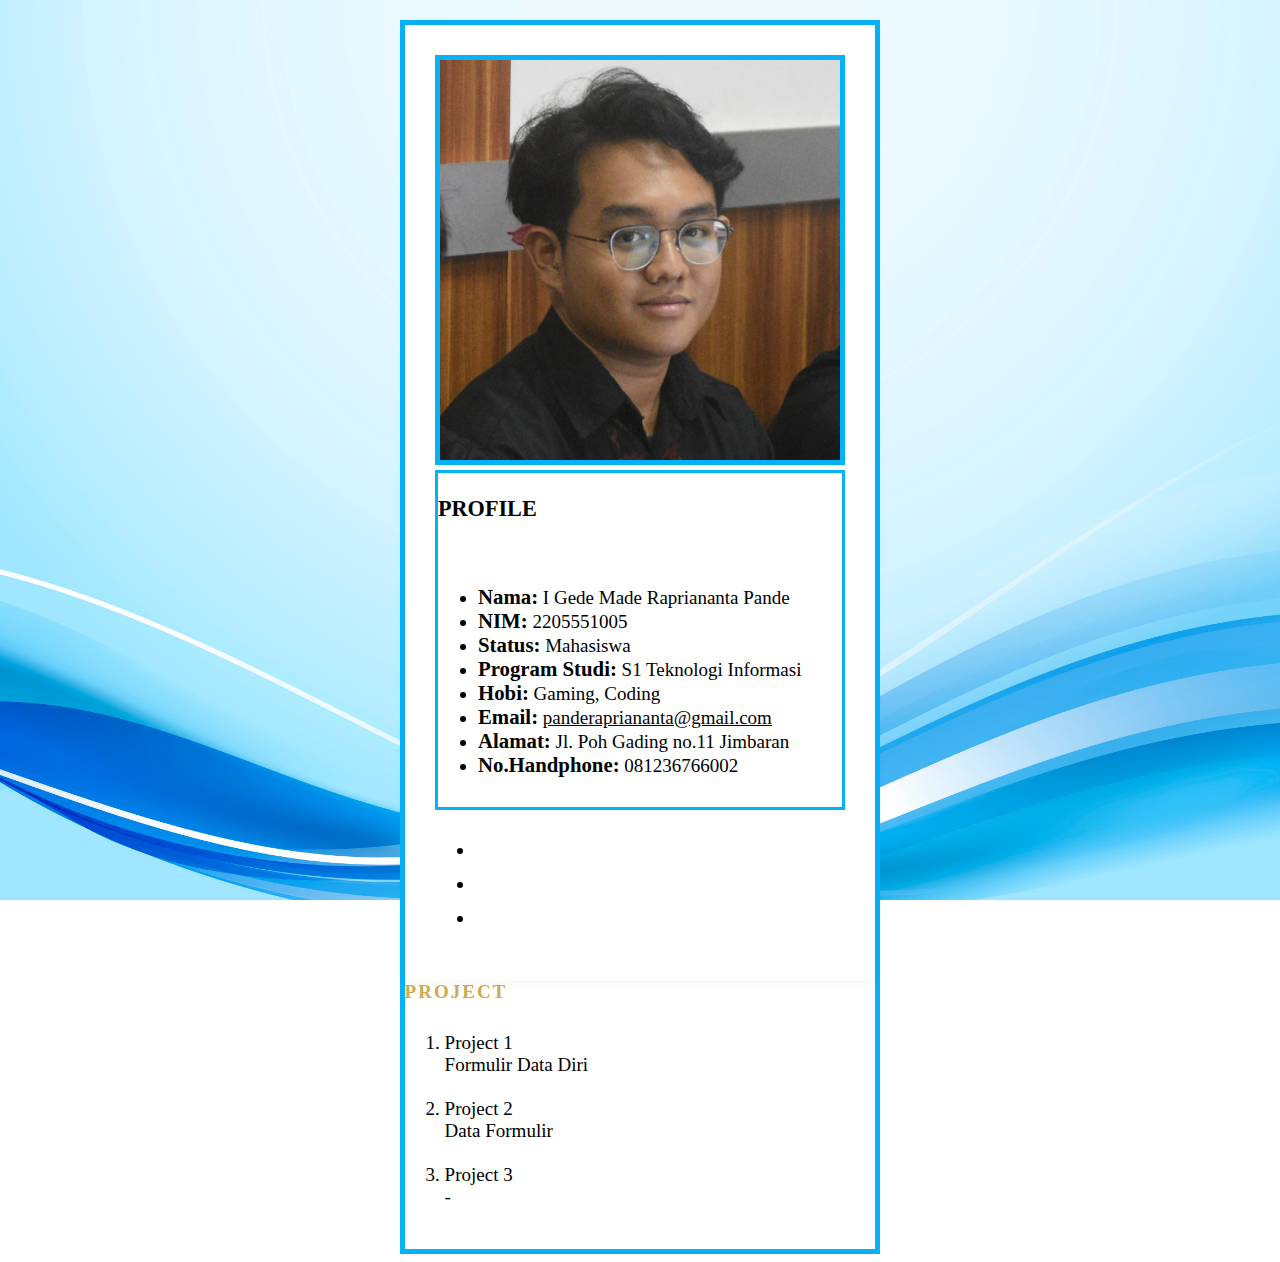
<file: index.html>
<!doctype html>
<html lang="en">
  <head>
    <meta charset="utf-8">
    <meta name="viewport" content="width=device-width, initial-scale=1">
    <link rel="stylesheet" href="https://cdnjs.cloudflare.com/ajax/libs/font-awesome/6.4.2/css/all.min.css" integrity="sha512-z3gLpd7yknf1YoNbCzqRKc4qyor8gaKU1qmn+CShxbuBusANI9QpRohGBreCFkKxLhei6S9CQXFEbbKuqLg0DA==" crossorigin="anonymous" referrerpolicy="no-referrer" />
    <link rel="stylesheet" href="CSS/style.css"/>
    <title>Profile</title>
    <link href="https://cdn.jsdelivr.net/npm/bootstrap@5.3.2/dist/css/bootstrap.min.css" rel="stylesheet" integrity="sha384-T3c6CoIi6uLrA9TneNEoa7RxnatzjcDSCmG1MXxSR1GAsXEV/Dwwykc2MPK8M2HN" crossorigin="anonymous">


  </head>
  <body style="background-image: url('Picture/bg.jpg');">
        <div class="container center-container">
            <div class="row" class="container center-containerInnr" style="border: 5px solid rgb(5, 178, 247)">
                <div class="col-lg-12 mb-4 mb-sm-5">
                    <div class="card card-style1 border-0">
                        <div class="card-body p-1-9 p-sm-2-3 p-md-6 p-lg-7">
                            <div class="row align-items-center">
                                <div class="col-lg-6 mb-4 mb-lg-0">
                                    <img src="Picture/avatar7.jpg" class="rounded-circle" width="400px" height="400px" style="border: 5px solid rgb(5, 178, 247)">
                                </div>
                                <div class="col-lg-6 px-xl-10" style="border: 3px solid rgb(5, 178, 247)">
                                        <h3 class="h2 text-black mb-0" >PROFILE</h3><br>
                                    <ul class="list-unstyled mb-1-9">
                                        <li class="mb-2 mb-xl-3 display-28"><span class="display-26 text-dark me-2 font-weight-600 fw-bold">Nama:</span> I Gede Made Rapriananta Pande</li>
                                        <li class="mb-2 mb-xl-3 display-28"><span class="display-26 text-dark me-2 font-weight-600 fw-bold">NIM:</span> 2205551005</li>
                                        <li class="mb-2 mb-xl-3 display-28"><span class="display-26 text-dark me-2 font-weight-600 fw-bold">Status:</span> Mahasiswa</li>
                                        <li class="mb-2 mb-xl-3 display-28"><span class="display-26 text-dark me-2 font-weight-600 fw-bold">Program Studi:</span> S1 Teknologi Informasi</li>
                                        <li class="mb-2 mb-xl-3 display-28"><span class="display-26 text-dark me-2 font-weight-600 fw-bold">Hobi:</span> Gaming, Coding</li>
                                        <li class="mb-2 mb-xl-3 display-28"><span class="display-26 text-dark me-2 font-weight-600 fw-bold">Email:</span> <a class="gmail" href= "mailto:panderapriananta@gmail.com">panderapriananta@gmail.com</a></li>
                                        <li class="mb-2 mb-xl-3 display-28"><span class="display-26 text-dark me-2 font-weight-600 fw-bold">Alamat:</span> Jl. Poh Gading no.11 Jimbaran</li>
                                        <li class="display-28"><span class="display-26 text-dark me-2 font-weight-600 fw-bold">No.Handphone:</span> 081236766002</li>
                                    </ul></div>

                                    <!--Icon-->
                                    <div class="col-6 align-items-center">
                                    <ul class="social-icon-style1 mb-0 ps-0">
                                        <li class="d-inline"><a href="https://www.facebook.com/profile.php?id=61550769371207" target="_blank"><i class="fa-brands fa-facebook"></i></a></li>
                                        <li class="d-inline"><a href="https://www.instagram.com/raprianantapande/" target="_blank"><i class="fa-brands fa-instagram"></i></a></li>
                                        <li class="d-inline"><a href="https://github.com/MadRapz" target="_blank"><i class="fa-brands fa-github"></i></a></li>
                                    </ul></div>
                                
                            </div>
                        </div>
                    </div>
                </div>
                <div class="col-lg-12 mb-4 mb-sm-5">
                    <div>
                        <!--Kolom Project-->
                        <span class="section-title text-primary mb-3 mb-sm-4">PROJECT</span>
                        <ol class="list-group list-group-numbered">
                            <li class="list-group-item d-flex justify-content-between align-items-start">
                              <div class="ms-2 me-auto">
                                <div class="fw-bold">Project 1</div>
                                Formulir Data Diri
                              </div>
                              <span class="badge bg-primary rounded-pill"><a class="project" href="formdatadiri.php" target="_blank">View</a></span>
                            </li>

                            <li class="list-group-item d-flex justify-content-between align-items-start">
                              <div class="ms-2 me-auto">
                                <div class="fw-bold">Project 2</div>
                                Data Formulir
                              </div>
                              <span class="badge bg-primary rounded-pill"><a class="project" href="databaseform/showform.php" target="_blank">View</a></span>
                            </li>
                            
                            <li class="list-group-item d-flex justify-content-between align-items-start">
                              <div class="ms-2 me-auto">
                                <div class="fw-bold">Project 3</div>
                                -
                              </div>
                              <span class="badge bg-primary rounded-pill"><a class="project" href="#" target="_blank">x</a></span>
                            </li>
                          </ol>
                    </div>
                </div>
            </div>
        </div>
    <script src="https://cdn.jsdelivr.net/npm/bootstrap@5.3.2/dist/js/bootstrap.bundle.min.js" integrity="sha384-C6RzsynM9kWDrMNeT87bh95OGNyZPhcTNXj1NW7RuBCsyN/o0jlpcV8Qyq46cDfL" crossorigin="anonymous"></script>
  </body>
</html>
</file>
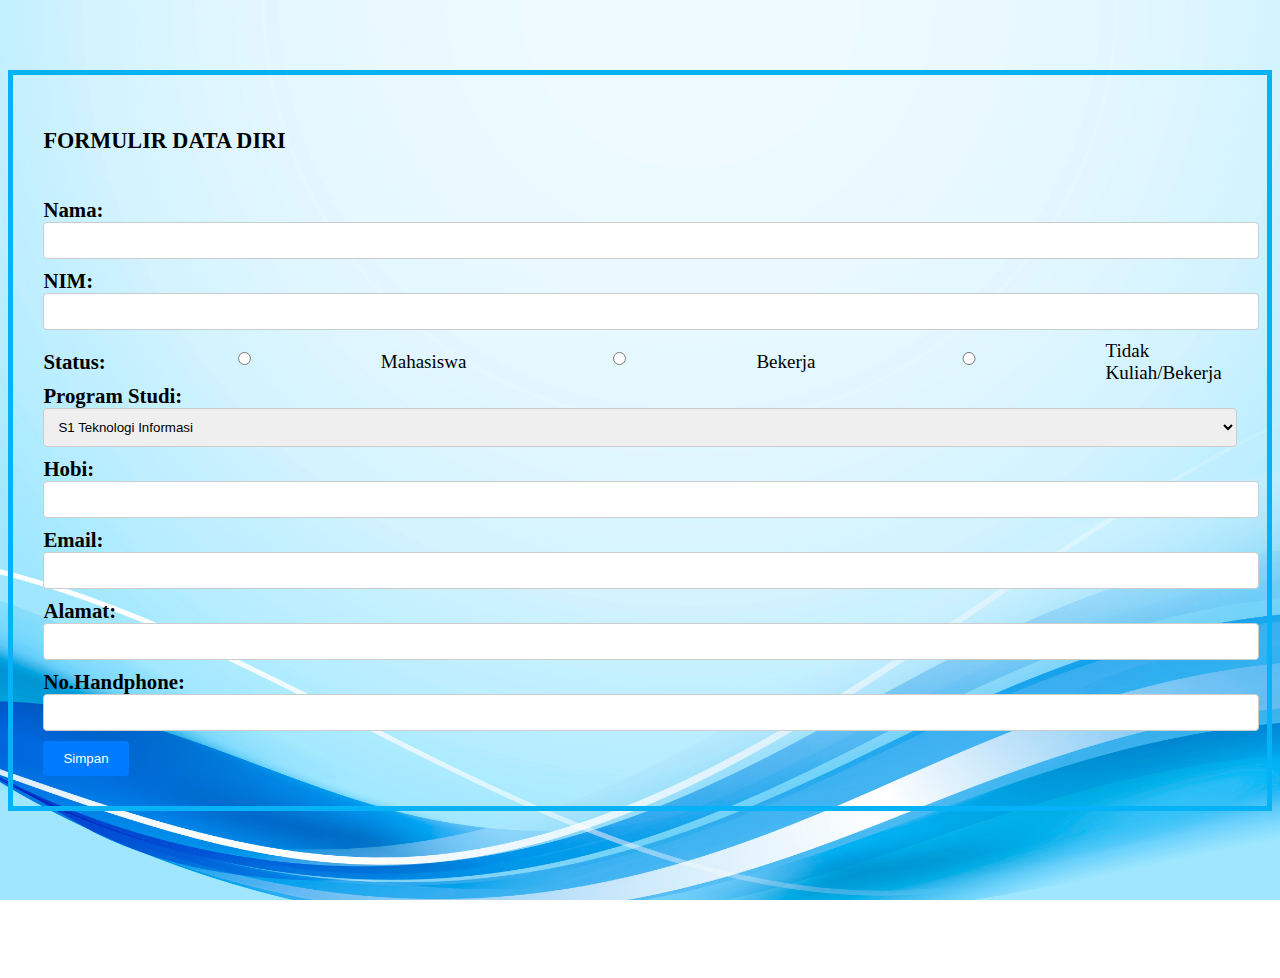
<file: formdatadiri.html>
<!DOCTYPE html>
<html lang="en">
<head>
    <meta charset="utf-8">
    <meta name="viewport" content="width=device-width, initial-scale=1">
    <link rel="stylesheet" href="https://cdnjs.cloudflare.com/ajax/libs/font-awesome/6.4.2/css/all.min.css" integrity="sha512-z3gLpd7yknf1YoNbCzqRKc4qyor8gaKU1qmn+CShxbuBusANI9QpRohGBreCFkKxLhei6S9CQXFEbbKuqLg0DA==" crossorigin="anonymous" referrerpolicy="no-referrer" />
    <link rel="stylesheet" href="CSS/style.css"/>
    <title>Form Data Diri</title>
    <link href="https://cdn.jsdelivr.net/npm/bootstrap@5.3.2/dist/css/bootstrap.min.css" rel="stylesheet" integrity="sha384-T3c6CoIi6uLrA9TneNEoa7RxnatzjcDSCmG1MXxSR1GAsXEV/Dwwykc2MPK8M2HN" crossorigin="anonymous">
    <script src="validasi.js"></script>
  </head>
<body style="background-image: url('Picture/bg.jpg');">
        <div class="container center-containform">
            <div class="row" class="container center-containerInnr" style="border: 5px solid rgb(5, 178, 247)">
                <div class="col-lg-12 mb-4 mb-sm-5">
                        <div class="card-body p-1-9 p-sm-2-3 p-md-6 p-lg-7">
                                <div class="col-lg-6 px-xl-10">
                                    <h3 class="h2 text-black mb-0">FORMULIR DATA DIRI</h3><br>
                                    <form onsubmit="return validateForm();">
                                      <div class="mb-2 mb-xl-3 display-28">
                                            <label for="nama" class="display-26 text-dark me-2 font-weight-600 fw-bold">Nama:</label>
                                            <input type="text" id="nama" name="nama" required>
                                        </div>
                                        <div class="mb-2 mb-xl-3 display-28">
                                            <label for="nim" class="display-26 text-dark me-2 font-weight-600 fw-bold">NIM:</label>
                                            <input type="text" id="nim" name="nim" pattern="[0-9]{10}" title="Nim hanya terdiri dari 10 angka!!" required>
                                        </div>
                                        <div class="mb-2 mb-xl-3 display-28 radio-group">
                                          <span class="display-26 text-dark me-2 font-weight-600 fw-bold">Status:</span>
                                          <input type="radio" id="mahasiswa" name="status" value="Mahasiswa" required>
                                          <label for="mahasiswa">Mahasiswa</label>
                                          <input type="radio" id="bekerja" name="status" value="Bekerja">
                                          <label for="bekerja">Bekerja</label>
                                          <input type="radio" id="tidak-kuliah-bekerja" name="status" value="Tidak Kuliah/Bekerja">
                                          <label for="tidak-kuliah-bekerja">Tidak Kuliah/Bekerja</label>
                                      </div>
                                        <div class="mb-2 mb-xl-3 display-28">
                                            <label for="program-studi" class="display-26 text-dark me-2 font-weight-600 fw-bold">Program Studi:</label>
                                            <select id="program-studi" name="program-studi" required>
                                                <option value="S1 Teknologi Informasi">S1 Teknologi Informasi</option>
                                                <option value="S1 Teknik Sipil">S1 Teknik Sipil</option>
                                                <option value="S1 Teknik Mesin">S1 Teknik Mesin</option>
                                                <option value="S1 Teknik Elektro">S1 Teknik Elektro</option>
                                                <option value="S1 Teknik Arsitektur">S1 Teknik Arsitektur</option>
                                                <option value="S1 Teknik Industri">S1 Teknik Industri</option>
                                                <option value="S1 Teknik Lingkungan">S1 Teknik Lingkungan</option>
                                            </select>
                                        </div>
                                        <div class="mb-2 mb-xl-3 display-28">
                                            <label for="hobi" class="display-26 text-dark me-2 font-weight-600 fw-bold">Hobi:</label>
                                            <input type="text" id="hobi" name="hobi" required>
                                        </div>
                                        <div class="mb-2 mb-xl-3 display-28">
                                            <label for="email" class="display-26 text-dark me-2 font-weight-600 fw-bold">Email:</label>
                                            <input type="email" id="email" name="email" required>
                                        </div>
                                        <div class="mb-2 mb-xl-3 display-28">
                                            <label for="alamat" class="display-26 text-dark me-2 font-weight-600 fw-bold">Alamat:</label>
                                            <input type="text" id="alamat" name="alamat" required>
                                        </div>
                                        <div class="display-28">
                                            <label for="no-hp" class="display-26 text-dark me-2 font-weight-600 fw-bold">No.Handphone:</label>
                                            <input type="tel" id="no-hp" name="no-hp" pattern="[0-9]+" title="Contoh: 08--" required>
                                        </div>
                                        <div class="mt-3">
                                            <button type="submit" class="btn btn-primary" target="_blank">Simpan</button>
                                        </div>
                                    </form>
                                </div>
                        </div>
                </div>
            </div>
        </div>
    <script src="https://cdn.jsdelivr.net/npm/bootstrap@5.3.2/dist/js/bootstrap.bundle.min.js" integrity="sha384-C6RzsynM9kWDrMNeT87bh95OGNyZPhcTNXj1NW7RuBCsyN/o0jlpcV8Qyq46cDfL" crossorigin="anonymous"></script>
    <script src="validasi.js"></script>
  </body>
</html>
</file>
<file: CSS/style.css>
body{margin-top:20px;}
.card-style1 {
    box-shadow: 0px 0px 10px 0px rgb(89 75 128 / 9%);
}
.border-0 {
    border: 0!important;
}

body {
    background-size: cover; /* Menyesuaikan gambar dengan ukuran layar */
    background-repeat: no-repeat; /* Menghindari pengulangan gambar */
    background-attachment: fixed; /* Gambar latar belakang tetap dalam posisi saat menggulir halaman */
}

.card {
    position: relative;
    display: flex;
    flex-direction: column;
    min-width: 0;
    word-wrap: break-word;
    background-color: #fff;
    background-clip: border-box;
    border: 1px solid rgba(0,0,0,.125);
    border-radius: 0.25rem;
}

body, p, li {
    font-family: 'Times New Roman', Times, serif;
    font-size: 19px;
  }

.center-container {
    display: flex;
    flex-direction: column;
    align-items: center;
    justify-content: center;
    min-height: 100vh; /* Ini akan memastikan container mengambil setidaknya seluruh tinggi viewport (tampilan) */
}

.center-containform {
    padding-top: 50px;
    flex-direction: column;
    align-items: center;
    justify-content: center;
    min-height: 100vh; /* Ini akan memastikan container mengambil setidaknya seluruh tinggi viewport (tampilan) */
}


.project:link, .project:visited {
    color: #fff;
}


.gmail {
    color: #030303;
}

/* Mengatur gaya ikon Facebook */
.social-icon-style1 .fa-facebook {
    font-size: 30px; /* Ukuran ikon */
    color: #1877f2; /* Warna ikon Facebook */
    margin-right: 10px; /* Jarak antara ikon dengan ikon sebelumnya (jika ada) */
}

/*  Instagram */
.social-icon-style1 .fa-instagram {
    font-size: 30px; /* Ukuran ikon */
    color: #eb4ebc; /* Warna ikon Instagram */
    margin-right: 10px; /* Jarak antara ikon dengan ikon sebelumnya (jika ada) */
}

/*  Github */
.social-icon-style1 .fa-github {
    font-size: 30px; /* Ukuran ikon */
    color: #030303; /* Warna ikon Github */
    margin-right: 10px; /* Jarak antara ikon dengan ikon sebelumnya (jika ada) */
}


.photoProfile {
    width: 315px;
    height: 315px;
}

section {
    padding: 120px 0;
    overflow: hidden;
    background: #fff;
}
.mb-2-3, .my-2-3 {
    margin-bottom: 2.3rem;
}

.section-title {
    font-weight: 600;
    letter-spacing: 2px;
    text-transform: uppercase;
    margin-bottom: 10px;
    position: relative;
    display: inline-block;
}
.text-primary {
    color: #ceaa4d !important;
}
.text-secondary {
    color: #15395A !important;
}
.font-weight-600 {
    font-weight: 600;
}
.display-26 {
    font-size: 1.3rem;
}

@media screen and (min-width: 992px){
    .p-lg-7 {
        padding: 4rem;
    }
}
@media screen and (min-width: 768px){
    .p-md-6 {
        padding: 3.5rem;
    }
}
@media screen and (min-width: 576px){
    .p-sm-2-3 {
        padding: 2.3rem;
    }
}
.p-1-9 {
    padding: 1.9rem;
}

.bg-secondary {
    background: #15395A !important;
}
@media screen and (min-width: 576px){
    .pe-sm-6, .px-sm-6 {
        padding-right: 3.5rem;
    }
}
@media screen and (min-width: 576px){
    .ps-sm-6, .px-sm-6 {
        padding-left: 3.5rem;
    }
}
.pe-1-9, .px-1-9 {
    padding-right: 1.9rem;
}
.ps-1-9, .px-1-9 {
    padding-left: 1.9rem;
}
.pb-1-9, .py-1-9 {
    padding-bottom: 1.9rem;
}
.pt-1-9, .py-1-9 {
    padding-top: 1.9rem;
}
.mb-1-9, .my-1-9 {
    margin-bottom: 1.9rem;
}
@media (min-width: 992px){
    .d-lg-inline-block {
        display: inline-block!important;
    }
}
.rounded {
    border-radius: 0.25rem!important;
}


/*formulir data diri

/* Gaya untuk form input */
form input[type="text"],
form input[type="email"],
form input[type="tel"],
form select,
form input[type="radio"] {
    width: 100%;
    padding: 10px;
    margin-bottom: 10px;
    border: 1px solid #ccc;
    border-radius: 4px;
}

/* Gaya untuk tombol "Simpan" */
form button[type="submit"] {
    background-color: #007BFF;
    color: #fff;
    padding: 10px 20px;
    border: none;
    border-radius: 4px;
    cursor: pointer;
}

form button[type="submit"]:hover {
    background-color: #0056b3;
}

.radio-group {
    display: flex;
    align-items: center;
}
.radio-group label {
    margin-right: 15px;
}
</file>
